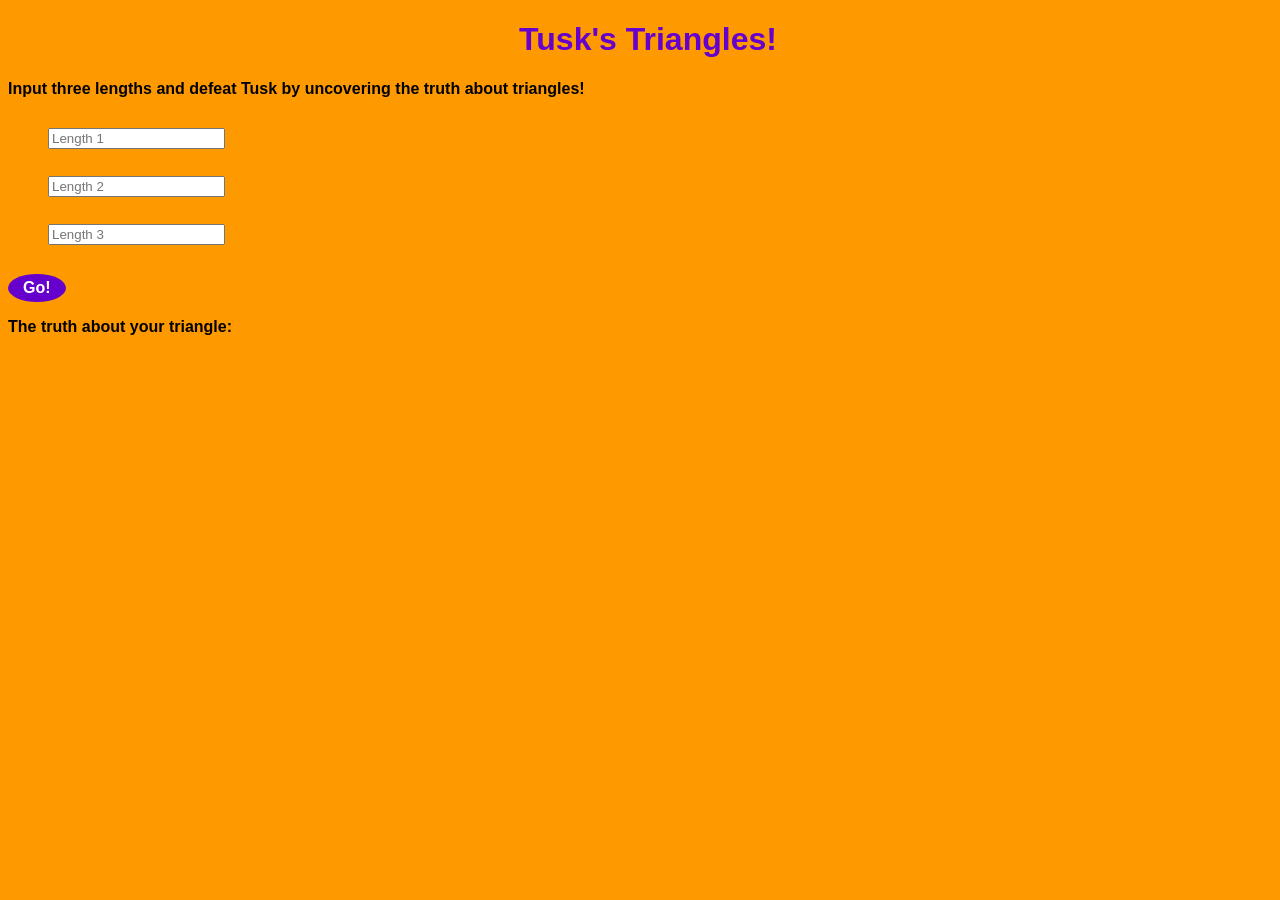
<file: Lab 2 - JavaScript/index.html>
<!DOCTYPE HTML>
<html lang="en">
  <head>
    <meta charset="UTF-8">
    <title>Tusk's Triangles</title>
    <link rel="stylesheet" href="style.css">
  </head>
  <body>
    <!-- TODO: Write your code here -->
    <h1>Tusk's Triangles!</h1>
    <p>Input three lengths and defeat Tusk by uncovering the truth about triangles!</p>
    <form id="triangle">
	  <ul class="input">
      <li><input type="text" id="side1" placeholder="Length 1"></li>
	  <li><input type="text" id="side2" placeholder="Length 2"></li>
	  <li><input type="text" id="side3" placeholder="Length 3"></li>
	</ul> 
		<button class= "submit" type="submit">Go!</button>
	</form>
	<p id="output">The truth about your triangle: </p>
	  
    <!-- includes jQuery v3.3.1 in case you would like to use jQuery-->
    <script src="http://code.jquery.com/jquery-3.3.1.slim.min.js"
            integrity="sha256-3edrmyuQ0w65f8gfBsqowzjJe2iM6n0nKciPUp8y+7E="
            crossorigin="anonymous"></script>
    <!-- includes triangle.js from your directory-->
    <script src="triangle.js"></script>
  </body>
</html>
</file>
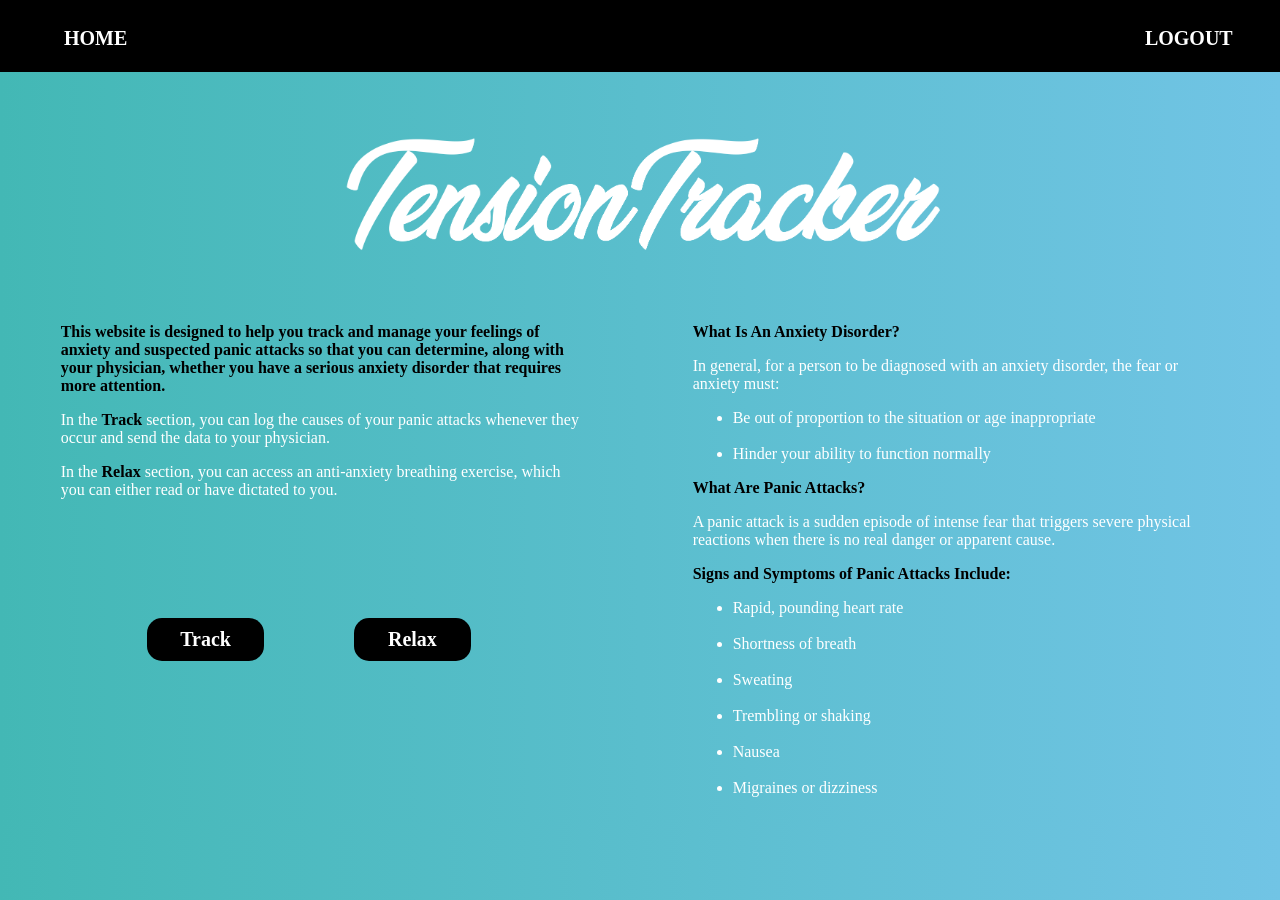
<file: Assignment 4 - Prototype/home.html>
<!doctype html>
<html>
<head>
<meta charset="UTF-8" name="viewport" content="width=device-width, initial-scale=1">
<title>Home</title>
<link rel="stylesheet" media="(max-width: 320px)" href="max-640px.css">
<link rel="stylesheet" media="(min-width: 321px)" href="index.css">
</head>
<body>
<div class="navbar">
	<a href="home.html" class="home">HOME</a><a href="login.html" class="logout">LOGOUT</a>
	</div>
	<div class="header2">
		<img src="TT.png" alt="TensionTracker" class="logo2"/>
	</div>
<div class="wrapper">
	<div class="homeA"></div>
	<div class="home1">
		<p><strong><span class="white">This website is designed to help you track and manage your feelings of anxiety and suspected panic attacks so that you can determine, along with your physician, whether you have a serious anxiety disorder that requires more attention.</span></strong></p>
		
		<p>In the <strong><span class="white">Track</span></strong> section, you can log the causes of your panic attacks whenever they occur and send the data to your physician.</p>
		
		<p>In the <strong><span class="white">Relax</span></strong> section, you can access an anti-anxiety breathing exercise, which you can either read or have dictated to you.</p>
		
		<br><br>
		<div class="buttonDiv1">
		<div class="space"></div><a href="track.html" class="Track1Button">Track</a><div class="space2"></div><a href="relax.html" class="Relax1Button">Relax</a><div class="space"></div>
		</div>
	</div>
	<div class="home1A"></div>
	<div class="home2">
		<p><strong><span class="white">What Is An Anxiety Disorder?</span></strong></p>
			<p>In general, for a person to be diagnosed with an anxiety disorder, the fear or anxiety must:</p>
			<ul>
				<li>Be out of proportion to the situation or age inappropriate</li><br>
				<li>Hinder your ability to function normally</li>
			</ul>
		<strong><span class="white">What Are Panic Attacks?</span></strong>
			<br><p>A panic attack is a sudden episode of intense fear that triggers severe physical reactions when there is no real danger or apparent cause.</p> 
		<p><strong><span class="white">Signs and Symptoms of Panic Attacks Include:</span></strong></p>
			<ul>
				<li>Rapid, pounding heart rate</li><br>
				<li>Shortness of breath</li><br>
				<li>Sweating</li><br>
				<li>Trembling or shaking</li><br>
				<li>Nausea</li><br>
				<li>Migraines or dizziness</li>
			</ul>
	</div>
	<div class="homeB"></div>
	</div>
</body>
</html>
</file>
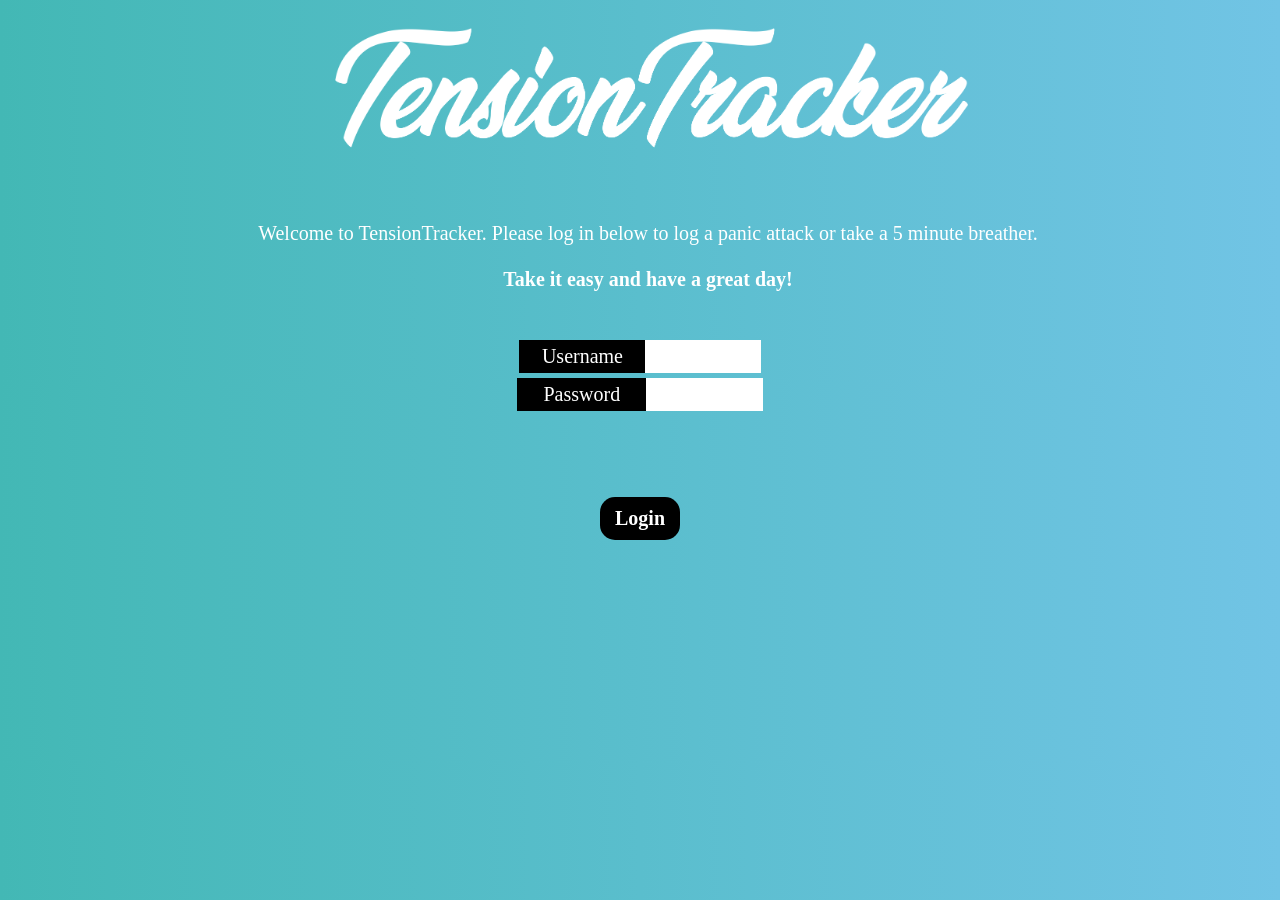
<file: Assignment 4 - Prototype/login.html>
<!doctype html>
<html>
<head>
<meta charset="UTF-8" name="viewport" content="width=device-width, initial-scale=1">
<title>Login</title>
<link rel="stylesheet" media="(max-width: 320px)" href="max-640px.css">
<link rel="stylesheet" media="(min-width: 321px)" href="index.css">
</head>
<body>
	<div class="header">
		<img src="TT.png" alt="TensionTracker" id="logo"/>
	</div>
	<br>
	<div id="login">
		<p id="p1">Welcome to TensionTracker. Please log in below to log a panic attack or take a 5 minute breather.
		<br><br><strong>Take it easy and have a great day!</strong></p>
	</div>
	<br><br>
	<div class="label1">
		<label class = "label1a">Username   </label><input class="input1"/> 
		<div class="label2">
		<label class = "label2a">Password</label><input class="input1" type="password" id="pass-box"/>
	</div>
	<br>
	<!--<div class="label2">
		<label class = "label2a">Password</label><input class="input1" type="password" id="pass-box"/>
	</div>-->
	<div id="login1">
		<a href="home.html" class="loginButton" onclick="return stopLogin();">Login</a>
		<div id="pass-fill" class="error-message"></div>
	</div>
   	
	<script src="login.js"></script>
</body>
</html>
</file>
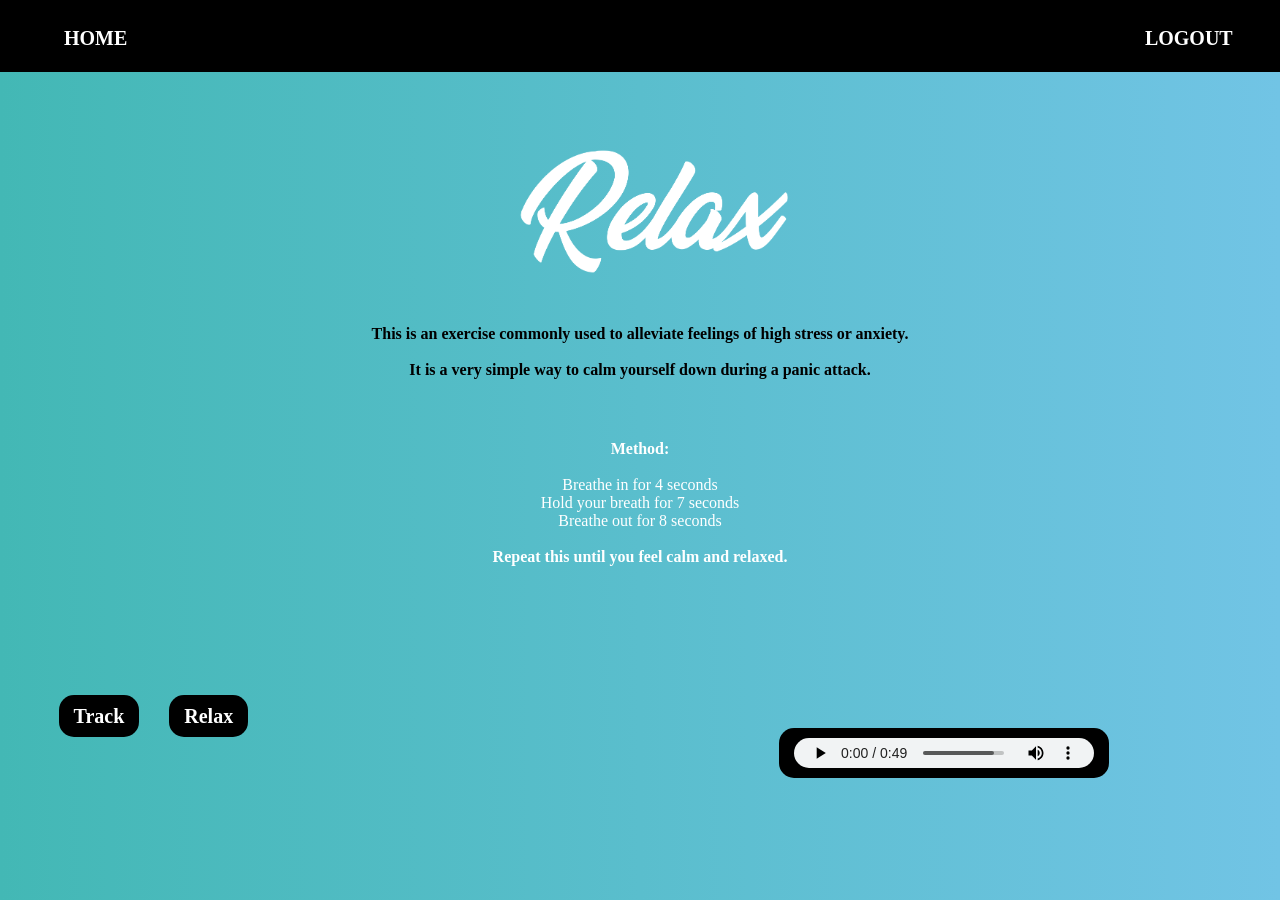
<file: Assignment 4 - Prototype/relax.html>
<!doctype html>
<html>
<head>
<meta charset="UTF-8" name="viewport" content="width=device-width, initial-scale=1">
<link rel="stylesheet" media="(max-width: 320px)" href="max-640px.css">
<link rel="stylesheet" media="(min-width: 321px)" href="index.css">
<title>Relax</title>
</head>
<body>
	<div class="navbar">
	<a href="home.html" class="home">HOME</a><a href="login.html" class="logout">LOGOUT</a>
	</div>
	<div class="header2">
		<img src="Relax.png" alt="Relax" class="logo3"/>
	</div>
	<div>
		<p class="track">This is an exercise commonly used to alleviate feelings of high stress or anxiety. <br><br>
			It is a very simple way to calm yourself down during a panic attack.</p>
	</div>
	<br><br><br><br><br><br>
	<div>
		<p class="relax"><strong>Method:</strong><br><br>
						 Breathe in for 4 seconds<br>
						 Hold your breath for 7 seconds<br>
						 Breathe out for 8 seconds<br><br>
						 <strong>Repeat this until you feel calm and relaxed.</strong></p>
	</div>
	<div class="navButtons2">
		<a href="track.html" class="Track1Button">Track</a><a href="relax.html" class="Relax1Button">Relax</a> <audio controls id="audio" src="Relax.mp3" class="audio"></audio>
	</div>
	<!--<div class="navButtons6">
		<!--<button class="sendToDoc">Play Audio</button>-->
		<!--<input onclick="play()" type="button" value="Play Audio" id="myButton1" class="sendToDoc">
		
	</div>-->
</body>
</html>
</file>
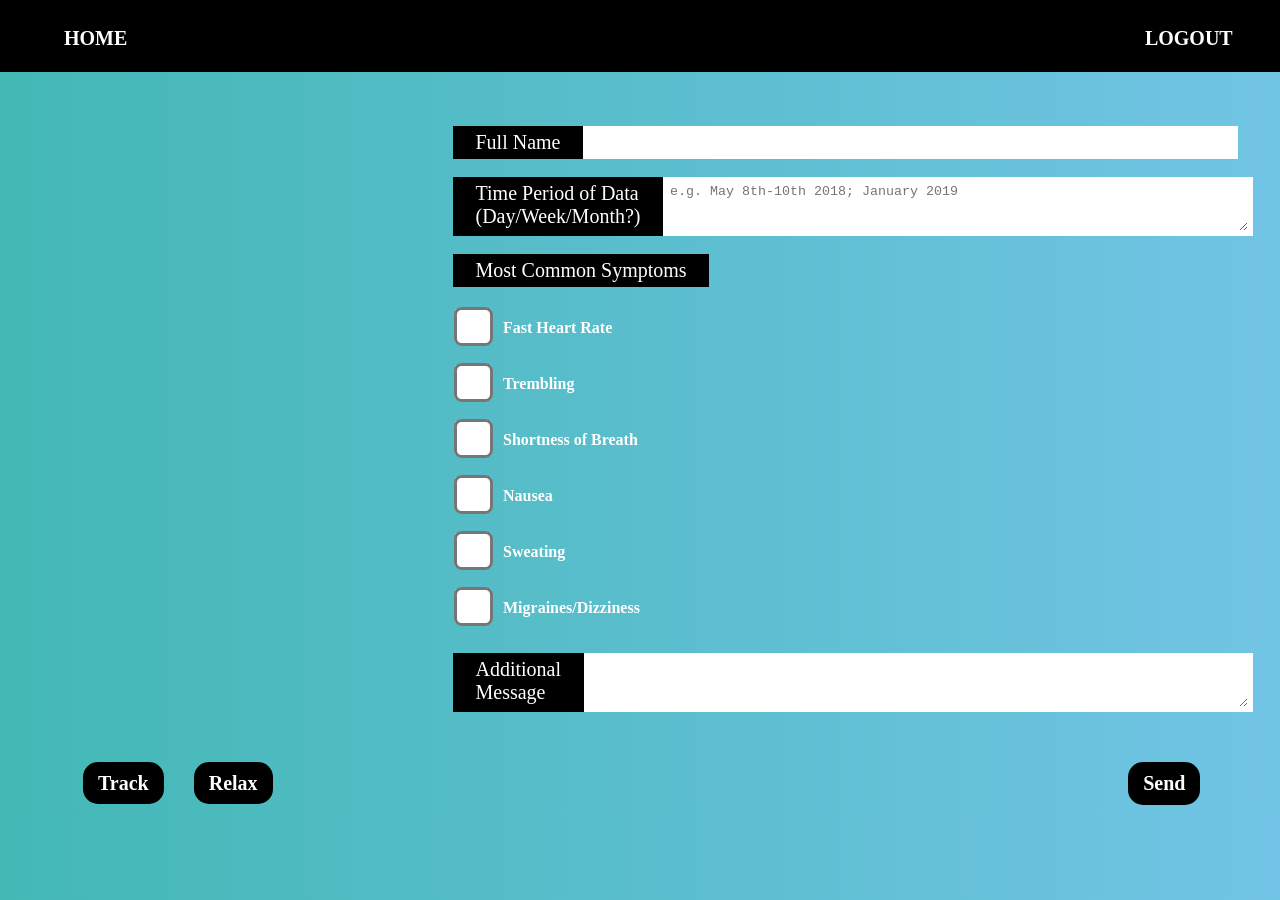
<file: Assignment 4 - Prototype/sendtodoctor.html>
<!doctype html>
<html>
<head>
<meta charset="UTF-8" name="viewport" content="width=device-width, initial-scale=1">
<title>Send To Doctor</title>
<link rel="stylesheet" media="(max-width: 320px)" href="max-640px.css">
<link rel="stylesheet" media="(min-width: 321px)" href="index.css">
</head>
<body>
	<div class="navbar">
	<a href="home.html" class="home">HOME</a><a href="login.html" class="logout">LOGOUT</a>
	</div>
	<br>
	<form class="small">
	<div class="form1A">
		<label class = "form1">Full Name</label><input class="input2" id="input1"/>
	</div><br>
		<div class="form1B">
		<label class = "form1">Time Period of Data (Day/Week/Month?)</label>
		<textarea class="input4" name="Text2" cols="50" rows="3" placeholder="e.g. May 8th-10th 2018; January 2019" id="input2"></textarea>
	</div><br>
		<div class="form1B">
		<label class = "form1">Most Common Symptoms</label>
	</div>
	<div class="checkboxes">
		<input type="checkbox" class="box" id="checkbox1"><label class="checkLabel">Fast Heart Rate</label><br><br><br>
		<input type="checkbox" class="box" id="checkbox2"><label class="checkLabel">Trembling</label><br><br><br>
		<input type="checkbox" class="box" id="checkbox3"><label class="checkLabel">Shortness of Breath</label><br><br><br>
		<input type="checkbox" class="box" id="checkbox4"><label class="checkLabel">Nausea</label><br><br><br>
		<input type="checkbox" class="box" id="checkbox5"><label class="checkLabel">Sweating</label><br><br><br>
		<input type="checkbox" class="box" id="checkbox6"><label class="checkLabel">Migraines/Dizziness</label><br><br>
	</div>
	<br>
	<div class="form1B">
		<label class = "form1">Additional Message</label><textarea class="input4" name="Text1" cols="40" rows="3" id="input3"></textarea>
	</div>
	</form>
<div class="navButtons7">
		<a href="track.html" class="Track1Button">Track</a><a href="relax.html" class="Relax1Button">Relax</a> <input onclick="change()" type="button" value="Send" id="myButton1" class="sendToDoc">
	</div>
	<!--<div class="navButtons8">
		<!--<a href="sendtodoctor.html" class="sendToDoc" >Send</a>
		
		
	</div>-->
	<script src="send.js"></script>
</body>
</html>
</file>
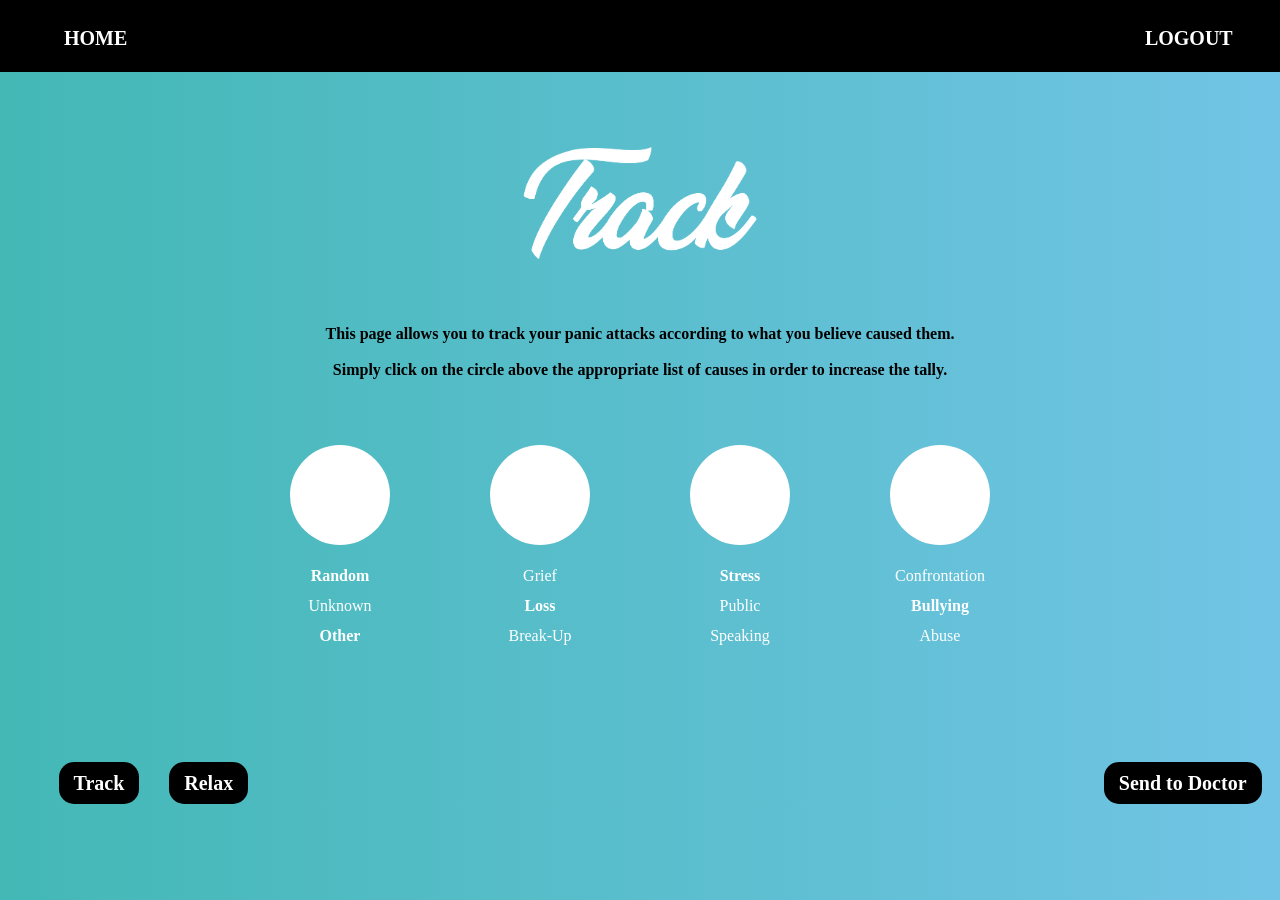
<file: Assignment 4 - Prototype/track.html>
<!doctype html>
<html>
<head>
<meta charset="UTF-8" name="viewport" content="width=device-width, initial-scale=1">
<title>Track</title>
<link rel="stylesheet" media="(max-width: 320px)" href="max-640px.css">
<link rel="stylesheet" media="(min-width: 321px)" href="index.css">
</head>
<body>
	<div class="navbar">
	<a href="home.html" class="home">HOME</a><a href="login.html" class="logout">LOGOUT</a>
	</div>
	<div class="header2">
		<img src="Track.png" alt="Track" class="logo3"/>
	</div>
	<div>
		<p class="track">This page allows you to track your panic attacks according to what you believe caused them.<br><br>
		Simply click on the circle above the appropriate list of causes in order to increase the tally.</p>
	</div>
	<div class="counterDiv">
		<div>
			<!--<button class="counter1" id="counter1"></button>-->
			<input type="button" id="counter1" class="counter1" onclick="increase1()">
			<ul class="causes">
				<li><strong>Random</strong></li>
				<li>Unknown</li>
				<li><strong>Other</strong></li>
			</ul>
		</div>
		<div>
			<!--<button class="counter">0</button>-->
			<input type="button" id="counter2" class="counter1" onclick="increase2()">
			<ul class="causes">
				<li>Grief</li>
				<li><strong>Loss</strong></li>
				<li>Break-Up</li>
			</ul>
		</div>
		<div>
			<!--<button class="counter">0</button>-->
			<input type="button" id="counter3" class="counter1" onclick="increase3()">
			<ul class="causes">
				<li><strong>Stress</strong></li>
				<li>Public<br>Speaking</li>
			</ul>
		</div>
		<div>
			<!--<button class="counter">0</button>-->
			<input type="button" id="counter4" class="counter1" onclick="increase4()">
			<ul class="causes">
				<li>Confrontation</li>
				<li><strong>Bullying</strong></li>
				<li>Abuse</li>
			</ul>
		</div>
	</div>
	<div class="navButtons">
		<a href="track.html" class="Track1Button">Track</a><a href="relax.html" class="Relax1Button">Relax</a> <a href="sendtodoctor.html" class="sendToDoc">Send to Doctor</a>
	</div>
	<!--<div class="navButtons2">
		<a href="sendtodoctor.html" class="sendToDoc">Send to Doctor</a>
	</div>-->
	<script src="track.js"></script>
</body>
</html>
</file>
<file: Lab 2 - JavaScript/style.css>
@charset "UTF-8";
/* CSS Document */
body {
  background-color: #ff9900;
  width: 100%;
  font-family: "Arial",Helvetica,Arial,sans-serif;
}/* TODO: write CSS here */

h1{
	text-align: center;
	color: #6600cc;
	font-weight: 700;
}

p{
	color: black;
	font-weight: 700;
}

ul{
	list-style-type: none;
	line-height: 3;
	font-weight: 600;
	color: white;
}

.submit {
 font-weight: bold;
	background-color: #6600cc; 
    border: none;
    color: white;
    padding: 5px 15px;
    text-align: center;
    display: inline-block;
    font-size: 16px;
	align-self: center;
	border-radius: 50%;
}

.submit:hover {
    color: #ff9900;
}
</file>
<file: Assignment 4 - Prototype/max-640px.css>
@charset "UTF-8";
/* CSS Document */

body{
	background-image: linear-gradient(to right, #43B8B5, #71C4E5);
	   -webkit-background-size: cover;
    -moz-background-size: cover;
    -o-background-size: cover;
    background-size: cover;
	width: 320px;
	font-family: Verdana;
}

.header{
	align-content: center;
	align-items: center;
	align-self: center;
	width: 100px;
	display: flex;
	justify-content: center;
  	position: fixed;
	margin-left:110px;
}

#logo{
	width: 85%;
	margin-left: -10px;
    height: auto;
	align-self: center;
	margin-top: 30%;
	position: fixed;
}

#login{
	align-content: center;
	align-items: center;
	align-self: center;
	display: flex;
	margin-top: 100px;
	text-align: center;
	justify-content: center;
	color: white;
	position: fixed;
	width:320px;
	margin-left: 10px;
	font-size: 5%;
}

#p1{
	align-self: center;
	font-size:12px;
	color: white;
	margin-top: 40px;
	margin-right: 35px;
}

.label1{
	display: flex;
	/*margin-top: 400px;*/
	margin-top: 220px;
		text-align: center;
	justify-content: center;
	width: 100%;
	align-content: center;
	margin-left: -5px;
}

.label2{
	display: flex;
		text-align: center;
	justify-content: center;
	width: 100%;
	position: fixed;
	align-content: center;
	margin-top: 15%;
	
}

.label1a{
	color: white;
	background-color: black;
	padding:5px;
	border-style: none;
	font-size: 15px;
	width: 125px;
}

.label2a{
	color: white;
	background-color: black;
    text-align: center;
	border-style: none;
	font-size: 15px;
	width: 125px;
	padding: 5px;
}

.input1{
	padding-top: 2px;
	padding-bottom: 2px;
	border-style: solid;
	border-color: white;
	border-width: 5px;
	width: 125px;
}

#login1{
	display: flex;
	width: 100%;
	position: fixed;
	align-content: center;
	justify-content: center;
}

.loginButton{
	align-self: center;
	position: fixed;
	background-color: black;
	color: white;
	border-radius: 15px;
	font-weight: bold;
	border: none;
	font-size: 15px;
	font-family: Verdana;
	padding-top: 10px;
	padding-bottom: 10px;
	padding-left: 15px;
	padding-right: 15px;
	text-decoration: none;
	margin-top: 40px;
	margin-bottom: -50px;
}

a:hover{
	color: #43B8B5;
}



.header2{
	align-content: center;
	align-items: center;
	align-self: center;
	width: 100%;
	display: flex; 
	justify-content: center;
  	/*position: fixed;*/
	
}

.logo2{
	margin-top: 80px;
	width: 250px;
	margin-right: 10px;
}



.home1{
	/*flex: 50%;*/
	width: 300px;
	font-size: 10px;
	font-weight: bold;
}

.home2{
    /*flex: 50%;*/
	width: 300px;
	font-size: 10px;
	margin-top: 20px;
	font-weight: bold;
	/*margin-left: 50px;*/
}

.homeB{
	height: 20px;
}

.wrapper{
	/*margin-top: 250px;*/
	width: 200px;
	margin-left: 3px;
	display: wrapper;
}

.white{
	color: black;
}

p{
	color:white;
}

ul{
	color: white;
}

.Track1Button{
	align-self: center;
	text-align: center;
	background-color: black;
	color: white;
	-webkit-border-radius: 1em;
	font-weight: bold;
	border: none;
	font-size: 10px;
	font-family: Verdana;
	padding-top: 5px;
	padding-bottom: 5px;
	padding-left: 10px;
	padding-right: 10px;
	text-decoration: none;
	flex: 10%;
	margin-right: 0px;
}

.Relax1Button{
	align-self: center;
	text-align: center;
	background-color: black;
	color: white;
	border-radius: 15px;
	font-weight: bold;
	border: none;
	font-size: 10px;
	font-family: Verdana;
	padding-top: 5px;
	padding-bottom: 5px;
	padding-left: 10px;
	padding-right: 10px;
	text-decoration: none;
	margin-left: 5px;
	flex: 10%;
}

.space{
	flex: 10%;
}

.space2{
	flex: 5%;
}

.buttonDiv1{
	align-self: center;
	/*width: 25%;*/
	display: flex;
	/*margin-left: 35%;*/
	margin-top: -15px;
	
}

.navbar{
	width: 320px;
	/*height: 75px;*/
	height: 50px;
	background-color: black;
	color: white;
	font-family: Verdana;
	  display: flex;
  /*margin-bottom: 20px;*/
  position: fixed;
  top: 0; right: 0; left: 0;
  /*z-index: 25;*/
  flex-direction: row;
  flex-flow: wrap; 
 align-content: space-around;
	justify-content: center;
}

.home{
	flex: 6;
	color: white;
	font-weight: bold;
	font-family: Verdana;
	text-decoration: none;
	margin-left: 5%;
	/*margin-left: 75px;*/
	font-size: 15px;
}

.logout{
	flex: 1;
	color: white;
	font-weight: bold;
	font-family: Verdana;
	text-decoration: none;
	font-size: 15px;
	margin-right: 15px;
}

.logout:hover{color: #71C4E5;}

.track{
	align-content: center;
	align-items: center;
	align-self: center;
	display: flex;
	margin-top: 3%;
	text-align: center;
	justify-content: center;
	/*position: fixed;*/
	width: 90%;
	color: black;
	font-weight: bold;
	font-size: 10px;
	margin-left: 8px;
}

.logo3{
	margin-top: 60px;
	width: 350px;
	margin-right: 20px;
}

.counterDiv{
	width: 100%;
	margin-top: 20px;
	align-content: center;
	align-items: center;
	align-self: center;
	display: flex;
	justify-content: center;
	flex-flow: wrap;
  	/*position: fixed;*/
}

.counter{
	border-radius: 60px;
	width: 100px;
	height: 100px;
	font-size: 50px;
	margin-left:50px;
	margin-right:50px;
	font-family: Verdana;
	font-weight: bold;
	border: none;
}

.counter1{
	border-radius: 60px;
	width: 70px;
	height: 70px;
	font-size: 30px;
	margin-left:20px;
	margin-right:20px;
	margin-top: 0px;
	padding: 5%;
	margin-bottom: 2px;
	font-family: Verdana;
	font-weight: bold;
	border: none;
	background-color: white;
}

.causes{
	list-style-type: none;
	text-align: center;
	padding-left: 0;
	font-size: 10px;
	line-height: 12px;
}

.navButtons{
	margin-top: 15px;
	margin-left:8px;
	width: 100%;
}

.navButtons2{
	/*margin-top: -25px;*/
	margin-top: 11%;
	margin-left:4%;
	width: 100%;
}

.audio{
	text-align: center;
	background-color: black;
	color: white;
	border-radius: 15px;
	font-weight: bold;
	border: none;
	font-size: 10px;
	font-family: Verdana;
	padding: 3px;
	text-decoration: none;
	margin-left: 15px;
	height: 20px;
	width: 150px;
	margin-top: 125px;
	margin-bottom: -10px;
}

.navButtons3{
	margin-top: 450px;
	margin-left: 75px;
	width: 100%;
}

.navButtons4{
	margin-top: -25px;
	margin-left: 800px;
	width: 100%;
}


.sendToDoc{
	text-align: center;
	background-color: black;
	color: white;
	border-radius: 15px;
	font-weight: bold;
	border: none;
	font-size: 10px;
	font-family: Verdana;
	padding-top: 5px;
	padding-bottom: 5px;
	padding-left: 10px;
	padding-right: 10px;
	text-decoration: none;
	margin-left: 70px;
}

.sendToDoc:hover{
	color: #71C4E5;
}

.small{
	width: 300px;
	margin-left: 17px;
	margin-bottom: -60px;
}

.form1{
	color: white;
	background-color: black;
	padding: 10px;
	border-style: none;
	font-size: 15px;
}

.form1A{
	display: flex;
	margin-left: 10px;
	width: 300px;
	margin-top: 50px;
}

.form1B{
	display: flex;
	margin-left: 10px;
	width: 250px;
}

.checkboxes{
	margin-top: 20px;
	margin-left: 20px;
	line-height: 5px;
}

.checkLabel{
	color: white;
	margin-left: 20px;
	font-weight: bold;
	font-size: 15px;
}


 input[type=checkbox] {
  transform: scale(1.5);

}

.relax{
	align-content: center;
	align-items: center;
	align-self: center;
	text-align: center;
	justify-content: center;
	width: 100%;
	color: white;
	font-size: 10px;
	margin-top: -80px;
	margin-left: -8px;
}

.bold{
	font-weight:bold;
}

.navButtons5{
	margin-top: 680px;
	margin-left: 75px;
	width: 100%;
}

.navButtons6{
	margin-top: -35px;
	margin-left: 850px;
	width: 100%;
}

.input2{
	padding-top: 2px;
	padding-bottom: 2px;
	border-style: solid;
	border-color: white;
	border-width: 5px;
    width: 143px;
}

.input3{
	padding-top: 2px;
	padding-bottom: 2px;
	border-style: solid;
	border-color: white;
	border-width: 5px;
    width: 200px;
}

.input4{
	padding-top: 2px;
	padding-bottom: 2px;
	border-style: solid;
	border-color: white;
	border-width: 5px;
    width: 150px;
}

.navButtons7{
	margin-top: 75px;
	margin-left: 37px;
	width: 100%;
}

.navButtons8{
	margin-top: -25px;
	margin-left: 890px;
	width: 100%;
}

	
.error-message{
	font-weight: normal;
	color: white;
	margin-top: 200px;
	text-align: center;
	border-style: none;
	font-size: 5px;
	width: 70%;
}
</file>
<file: Assignment 4 - Prototype/index.css>
@charset "UTF-8";
/* CSS Document */

body{
	background-image: linear-gradient(to right, #43B8B5, #71C4E5);
	   -webkit-background-size: cover;
    -moz-background-size: cover;
    -o-background-size: cover;
    background-size: cover;
	/*max-width: 800px;*/
	font-family: Verdana;
}

.header{
	align-content: center;
	align-items: center;
	align-self: center;
	width: 100%;
	display: flex;
	justify-content: center;
  	position: fixed;
}

#logo{
	max-width: 50%;
	min-width: 20%;
    height: auto;
	align-self: center;
	margin-top: 220px;
	position: fixed;
}

#login{
	align-content: center;
	align-items: center;
	align-self: center;
	display: flex;
	margin-top: 18%;
	text-align: center;
	justify-content: center;
	color: white;
	position: fixed;
	width: 100%
}

#p1{
	align-self: center;
	position: fixed;
	font-size:20px;
	color: white;
}

.label1{
	display: flex;
	/*margin-top: 400px;*/
	margin-top: 22%;
		text-align: center;
	justify-content: center;
	width: 100%;
	align-content: center;
}

.label2{
	display: flex;
		text-align: center;
	justify-content: center;
	width: 100%;
	position: fixed;
	align-content: center;
	margin-top: 3%;
}

.label1a{
	color: white;
	background-color: black;
	padding-top: 5px;
	padding-bottom: 5px;
	padding-left: 22.5px;
	padding-right: 22.5px;
	border-style: none;
	font-size: 20px;
}

.label2a{
	color: white;
	background-color: black;
	padding-top: 5px;
	padding-bottom: 5px;
	padding-left: 26px;
	padding-right: 26px;
	border-style: none;
	font-size: 20px;
}

.input1{
	padding-top: 2px;
	padding-bottom: 2px;
	border-style: solid;
	border-color: white;
	border-width: 5px;
	width: 8%;
}

#login1{
	margin-top: 10%;
	display: flex;
	width: 100%;
	position: fixed;
	align-content: center;
	justify-content: center;
}

.loginButton{
	align-self: center;
	position: fixed;
	background-color: black;
	color: white;
	border-radius: 15px;
	font-weight: bold;
	border: none;
	font-size: 20px;
	font-family: Verdana;
	padding-top: 10px;
	padding-bottom: 10px;
	padding-left: 15px;
	padding-right: 15px;
	text-decoration: none;
}

a:hover{
	color: #43B8B5;
}



.header2{
	align-content: center;
	align-items: center;
	align-self: center;
	width: 100%;
	display: flex; 
	justify-content: center;
  	/*position: fixed;*/
	margin-top: 0%;
}

.logo2{
	margin-top: 130px;
	width: 600px;
}

.homeA{
	flex: 1;
}

.home1{
	/*flex: 50%;*/
	flex:10;
}

.home1A{
	flex:2;
}

.home2{
    /*flex: 50%;*/
	flex: 10;
	/*margin-left: 50px;*/
}

.homeB{
	flex: 1;
}

.wrapper{
	/*margin-top: 250px;*/
	width: 100%;
	display: flex;
}

.white{
	color: black;
}

p{
	color:white;
}

ul{
	color: white;
}

.Track1Button{
	align-self: center;
	text-align: center;
	background-color: black;
	color: white;
	border-radius: 15px;
	font-weight: bold;
	border: none;
	font-size: 20px;
	font-family: Verdana;
	padding-top: 10px;
	padding-bottom: 10px;
	padding-left: 15px;
	padding-right: 15px;
	text-decoration: none;
	flex: 10%;
}

.Relax1Button{
	align-self: center;
	text-align: center;
	background-color: black;
	color: white;
	border-radius: 15px;
	font-weight: bold;
	border: none;
	font-size: 20px;
	font-family: Verdana;
	padding-top: 10px;
	padding-bottom: 10px;
	padding-left: 15px;
	padding-right: 15px;
	text-decoration: none;
	margin: 30px;
	flex: 10%;
}

.space{
	flex: 10%;
}

.space2{
	flex: 5%;
}

.buttonDiv1{
	align-self: center;
	/*width: 25%;*/
	display: flex;
	/*margin-left: 35%;*/
	/*margin-top: 50px;*/
	margin-top: 7%;
}

.navbar{
	width: 100%;
	/*height: 75px;*/
	height: 8%;
	background-color: black;
	color: white;
	font-family: Verdana;
	  display: flex;
  /*margin-bottom: 20px;*/
  position: fixed;
  top: 0; right: 0; left: 0;
  /*z-index: 25;*/
  flex-direction: row;
  flex-flow: wrap; 
 align-content: space-around;
	justify-content: center;
}

.home{
	flex: 8;
	color: white;
	font-weight: bold;
	font-family: Verdana;
	text-decoration: none;
	margin-top: 5px;
	margin-left: 5%;
	/*margin-left: 75px;*/
	font-size: 20px;
}

.logout{
	flex: 1;
	color: white;
	font-weight: bold;
	font-family: Verdana;
	text-decoration: none;
	margin-top: 5px;
	font-size: 20px;
}

.logout:hover{color: #71C4E5;}

.track{
	align-content: center;
	align-items: center;
	align-self: center;
	display: flex;
	margin-top: 3%;
	text-align: center;
	justify-content: center;
	/*position: fixed;*/
	width: 100%;
	color: black;
	font-weight: bold;
}

.logo3{
	margin-top: 110px;
	width: 600px;
}

.counterDiv{
	width: 100%;
	margin-top: 0%;
	align-content: center;
	align-items: center;
	align-self: center;
	display: flex;
	justify-content: center;
  	/*position: fixed;*/
}

.counter{
	border-radius: 60px;
	width: 100px;
	height: 100px;
	font-size: 50px;
	margin-left:50px;
	margin-right:50px;
	margin-top:50px;
	font-family: Verdana;
	font-weight: bold;
	border: none;
}

.counter1{
	border-radius: 60px;
	width: 100px;
	height: 100px;
	font-size: 50px;
	margin-left:50px;
	margin-right:50px;
	margin-top:50px;
	font-family: Verdana;
	font-weight: bold;
	border: none;
	background-color: white;
}

.causes{
	list-style-type: none;
	text-align: center;
	padding-left: 0;
	line-height: 30px;
}

.navButtons{
	/*margin-top: 775px;*/
	margin-top: 105px;
	margin-left:4%;
	width: 100%;
}

.navButtons2{
	/*margin-top: -25px;*/
	margin-top: 11%;
	margin-left:4%;
	width: 100%;
}

.audio{
	text-align: center;
	background-color: black;
	color: white;
	border-radius: 15px;
	font-weight: bold;
	border: none;
	font-size: 20px;
	font-family: Verdana;
	padding-top: 10px;
	padding-bottom: 10px;
	padding-left: 15px;
	padding-right: 15px;
	text-decoration: none;
	margin-left: 57%;
	height: 30px;
}

.navButtons3{
	margin-top: 450px;
	margin-left: 75px;
	width: 100%;
}

.navButtons4{
	margin-top: -25px;
	margin-left: 800px;
	width: 100%;
}


.sendToDoc{
	text-align: center;
	background-color: black;
	color: white;
	border-radius: 15px;
	font-weight: bold;
	border: none;
	font-size: 20px;
	font-family: Verdana;
	padding-top: 10px;
	padding-bottom: 10px;
	padding-left: 15px;
	padding-right: 15px;
	text-decoration: none;
	margin-left: 65%;
}

.sendToDoc:hover{
	color: #71C4E5;
}

.form1{
	color: white;
	background-color: black;
	padding-top: 5px;
	padding-bottom: 5px;
	padding-left: 22.5px;
	padding-right: 22.5px;
	border-style: none;
	font-size: 20px;
}

.form1A{
	display: flex;
	margin-left: 70px;
	width: 100%;
	margin-top: 100px;
}

.form1B{
	display: flex;
	margin-left: 70px;
	width: 800px;
}

.checkboxes{
	margin-top: 30px;
	margin-left: 80px;
}

.checkLabel{
	color: white;
	margin-left: 20px;
	font-weight: bold;
}


 input[type=checkbox] {
  transform: scale(3);
	 border-color: white;
}

.relax{
	align-content: center;
	align-items: center;
	align-self: center;
	margin-top: -5%;
	text-align: center;
	justify-content: center;
	width: 100%;
	color: white;
}

.bold{
	font-weight:bold;
}

.navButtons5{
	margin-top: 680px;
	margin-left: 75px;
	width: 100%;
}

.navButtons6{
	margin-top: -35px;
	margin-left: 850px;
	width: 100%;
}

.input2{
	padding-top: 2px;
	padding-bottom: 2px;
	border-style: solid;
	border-color: white;
	border-width: 5px;
    width: 641px;
}

.input3{
	padding-top: 2px;
	padding-bottom: 2px;
	border-style: solid;
	border-color: white;
	border-width: 5px;
    width: 800px;
}

.input4{
	padding-top: 2px;
	padding-bottom: 2px;
	border-style: solid;
	border-color: white;
	border-width: 5px;
    width: 2000px;
}

.navButtons7{
	margin-top: 50px;
	margin-left: 75px;
	width: 100%;
}

.navButtons8{
	margin-top: -25px;
	margin-left: 890px;
	width: 100%;
}

.small{
	margin-left: 375px;
}
	
.error-message{
	font-weight: normal;
	color: white;
	margin-top: 100px;
	text-align: center;
	border-style: none;
	font-size: 20px;
}
</file>
